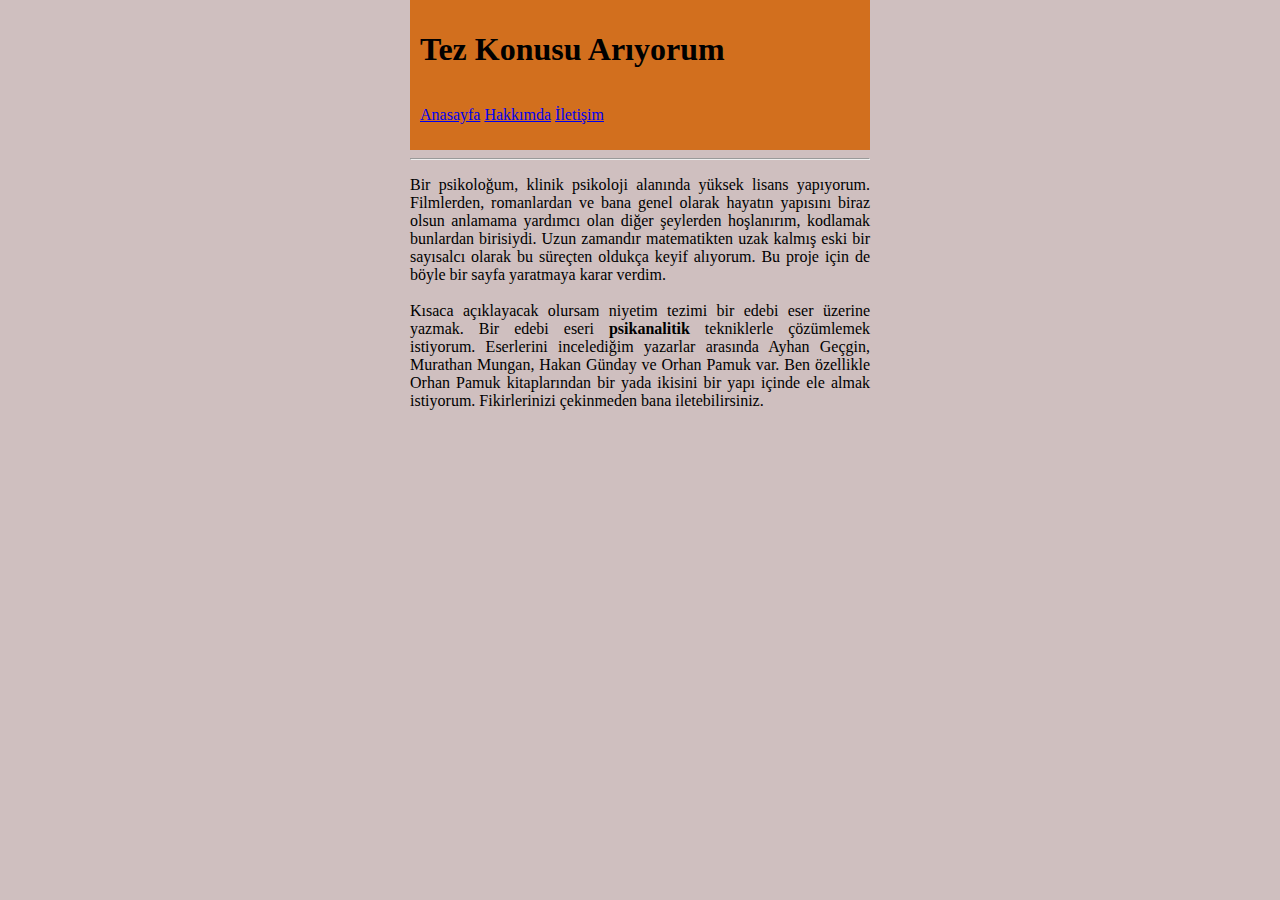
<file: about-us.html>
<!DOCTYPE html>
<html lang="tr">
<head>
    <meta charset="UTF-8">
    <meta http-equiv="X-UA-Compatible" content="IE=edge">
    <meta name="viewport" content="width=device-width, initial-scale=1.0">
    <link rel="stylesheet" href="css/style.css">
    <title>Tez Yazım Merkezi</title>
</head>
<body>
    <nav class="header">
        <h1>Tez Konusu Arıyorum</h1>
        <p>
            <a href="index.html">Anasayfa</a>
            <a href="about-us.html">Hakkımda</a>
            <a href="contact.html">İletişim</a>
        </p>
    </nav>

    <hr>

    <section> 
        <p>
        Bir psikoloğum, klinik psikoloji alanında yüksek lisans yapıyorum. Filmlerden, romanlardan ve bana genel olarak hayatın yapısını biraz olsun anlamama yardımcı olan diğer şeylerden hoşlanırım, kodlamak bunlardan birisiydi. Uzun zamandır matematikten uzak kalmış eski bir sayısalcı olarak bu süreçten oldukça keyif alıyorum. Bu proje için de böyle bir sayfa yaratmaya karar verdim. <br> <br>

        Kısaca açıklayacak olursam niyetim tezimi bir edebi eser üzerine yazmak. Bir edebi eseri <strong>psikanalitik</strong> tekniklerle çözümlemek istiyorum. Eserlerini incelediğim yazarlar arasında Ayhan Geçgin, Murathan Mungan, Hakan Günday ve Orhan Pamuk var. Ben özellikle Orhan Pamuk kitaplarından bir yada ikisini bir yapı içinde ele almak istiyorum. Fikirlerinizi çekinmeden bana iletebilirsiniz.
        </p>
    </section>
            

            
</body>
</html>
</file>
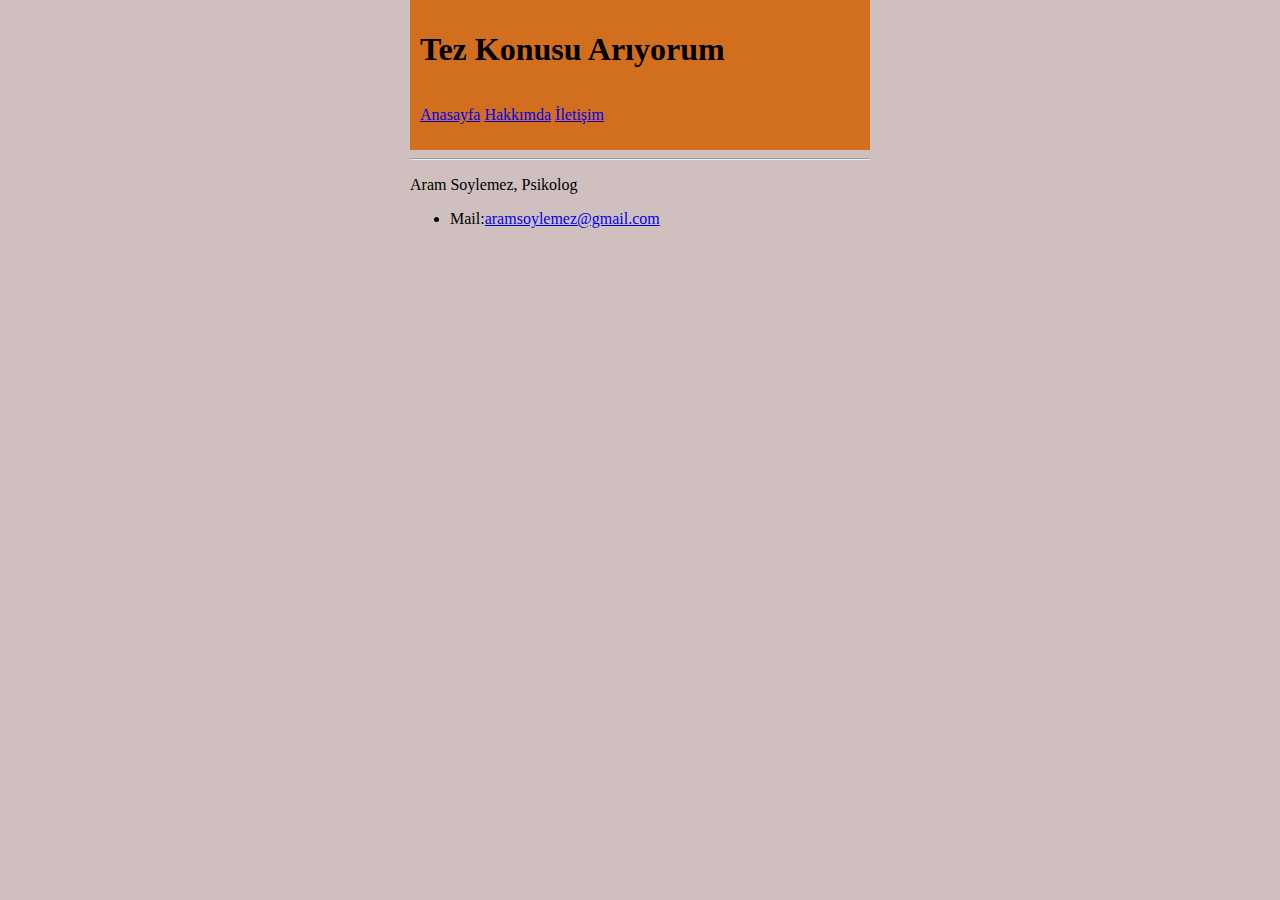
<file: contact.html>
<!DOCTYPE html>
<html lang="tr">
<head>
    <meta charset="UTF-8">
    <meta http-equiv="X-UA-Compatible" content="IE=edge">
    <meta name="viewport" content="width=device-width, initial-scale=1.0">
    <link rel="stylesheet" href="css/style.css">
    <title>Tez Yazım Merkezi</title>
</head>
<body>
    <nav class="header">
        <h1>Tez Konusu Arıyorum</h1>
        <p>
            <a href="index.html">Anasayfa</a>
            <a href="about-us.html">Hakkımda</a>
            <a href="contact.html">İletişim</a>
        </p>
    </nav>

    <hr>

    <section> 
        <p>
        Aram Soylemez, Psikolog <br>
        <ul>
            <li>Mail:<a href="mailto:aramsoylemez@gmail.com">aramsoylemez@gmail.com</a> </li>
        </ul>
        </p>
    </section>
            

            
</body>
</html>
</file>
<file: css/style.css>
.header {

  background-color: rgb(210, 111, 30);
  padding: 10px;
  margin: auto;
  display: grid;
  
}

body {
    background-color: rgb(207, 191, 191);
    margin: auto;
    text-align:center; 
    width:460px;
    text-align: justify;
}

.about {
    text-align: justify;

}

.blues .bluesk {
    color: darkgreen
}
</file>
